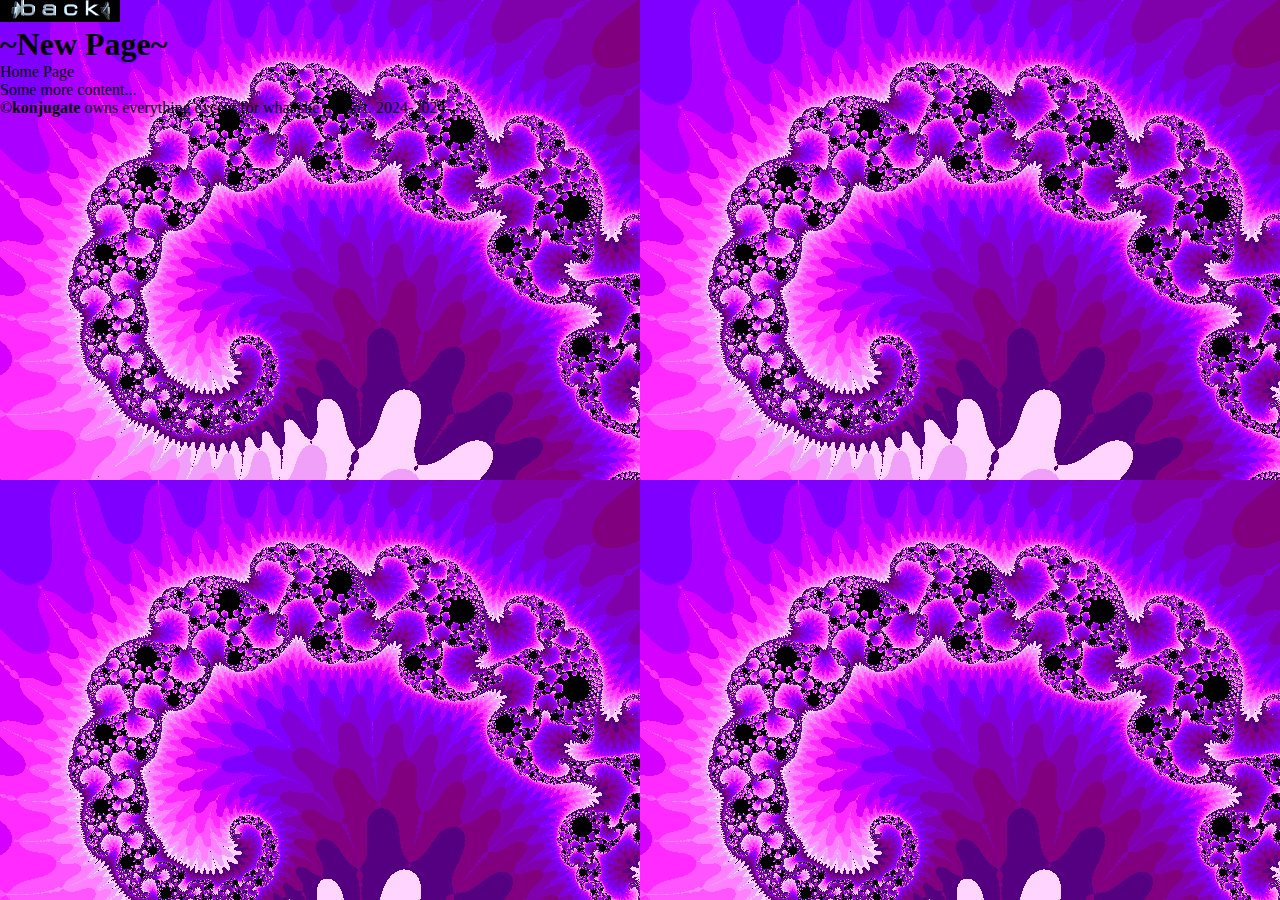
<file: konjugate_boilerplate.html>
<!--Cut the fat, crodie-->
<!DOCTYPE html>
<html lang="en">
  <head>
    <link rel="stylesheet" href="style.css">
    <meta charset="UTF-8">
    <meta name="viewport" content="width=device-width, initial-scale=1.0">
    <meta http-equiv="X-UA-Compatible" content="ie=edge">
    <link rel="stylesheet" href="style.css">
    <title>~New Page~</title>
  </head>
  <body>
    <table width="800px" cellspacing="0" cellpadding="0">
      <header>
        <span>
          <img src="assets/gifs/back2.gif" href="index.html" alt="Back to home">
        </span>
        <h1>~New Page~</h1>
      </header>
    </table>
    <p>
      <ul>
        <li>
          Home Page
        </li>
      </ul>
    </p>
    <p>
      Some more content...
    </p>
    <footer>
      <p><b>&copy;konjugate</b> owns everything except for what she doesn't. 2024-2024</p>
    </footer>
  </body>
</html>
</file>
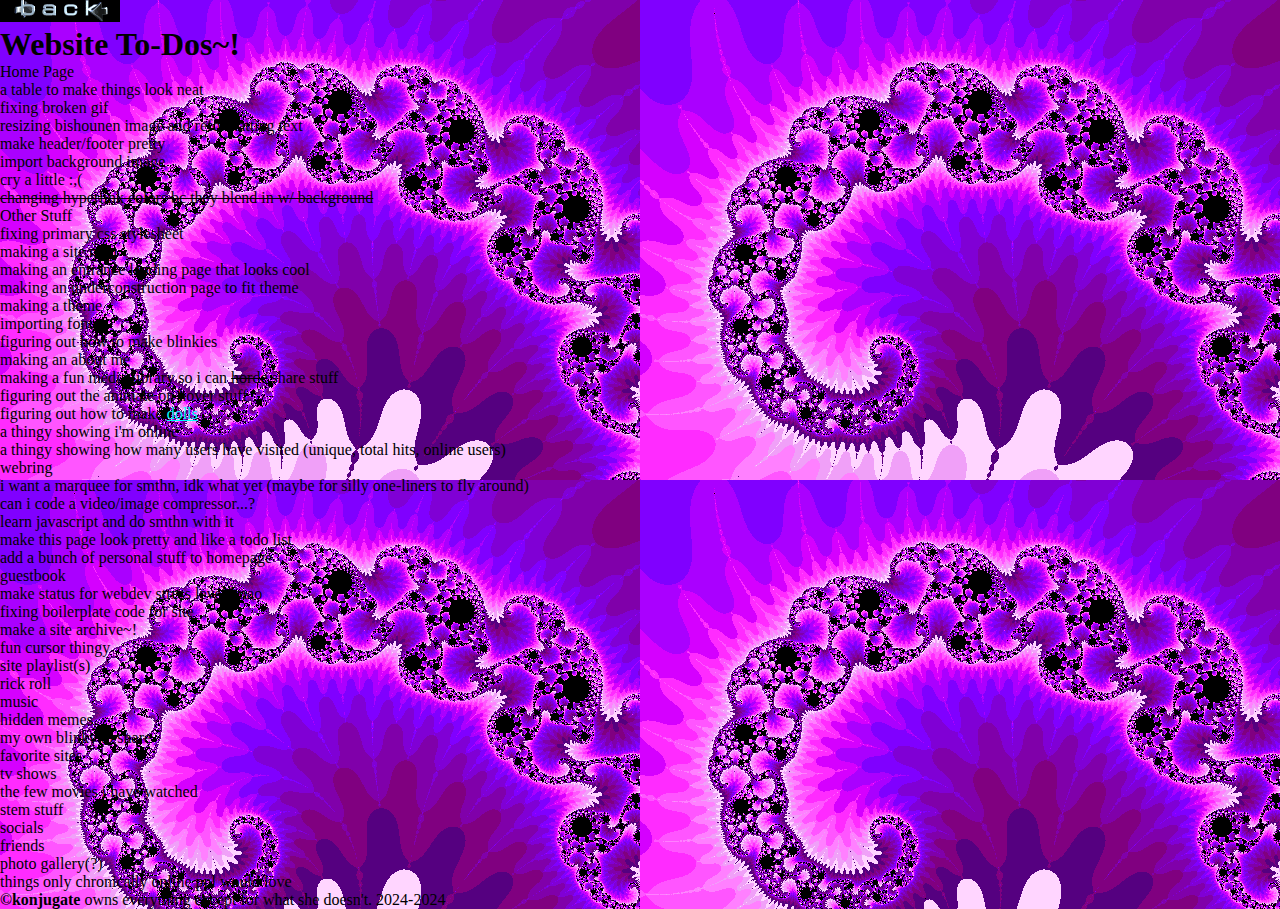
<file: todo.html>
<!DOCTYPE html>
<html lang="en">
  <head>
    <link rel="stylesheet" href="style.css">
    <meta charset="UTF-8">
    <meta name="viewport" content="width=device-width, initial-scale=1.0">
    <meta http-equiv="X-UA-Compatible" content="ie=edge">
    <link rel="icon" type="img" href="/favicon/favicon.ico">
    <title>Website To-Dos~!</title>
    <span>
      <a href="index.html" alt="Back to home">
        <img src="assets/gifs/back2.gif" >
      </a>
    </span>
    <h1>Website To-Dos~!</h1>
    <link rel="stylesheet" href="style.css">
  </head>
  <body class="content">
    <p>
      <ul>
        <li>
          Home Page
        </li>
          <ol>
            <li>a table to make things look neat</li>
            <li>fixing broken gif</li>
            <li>resizing bishounen image and reformatting text</li>
            <li>make header/footer pretty</li>
            <li>import background image</li>
            <li>cry a little :,(</li>
            <s><li>changing hyperlink colors bc they blend in w/ background</li></s>

          </ol>
        <li>Other Stuff</li>
          <ul>
            <li>fixing primary css stylesheet</li>
            <li>making a site map</li>
            <li>making an entrance landing page that looks cool</li>
            <li>making an underconstruction page to fit theme</li>
            <li>making a theme</li>
            <li>importing fonts</li>
            <li>figuring out how to make blinkies</li>
            <li>making an about me</li>
            <li>making a fun media library so i can <s>horde</s> share stuff</li>
            <li>figuring out the animate on hover stuff</li>
            <li>figuring out how to make <a href="https://web.archive.org/web/20091021161440/http://geocities.com/blondi3987/mydolls.html">
              dolls</a></li>
            <li>a thingy showing i'm online</li>
            <li>a thingy showing how many users have visited (unique, total hits, online users)</li>
            <li>webring</li>
            <li>i want a marquee for smthn, idk what yet (maybe for silly one-liners to fly around)</li>
            <li>can i code a video/image compressor...?</li>
            <li>learn javascript and do smthn with it</li>
            <li>make this page look pretty and like a todo list</li>
            <li>add a bunch of personal stuff to homepage</li>
            <li>guestbook</li>
            <li>make status for webdev stress level lmao</li>
            <li>fixing boilerplate code for site</li>
            <li>make a site archive~!</li>
            <li>fun cursor thingy</li>
            <li>site playlist(s)</li>
            <li>rick roll</li>
              <ol>
                <li>music</li>
                <li>hidden memes</li>
                <li>my own blinky to share</li>
                <li>favorite sites</li>
                <li>tv shows</li>
                <li>the few movies i have watched</li>
                <li>stem stuff</li>
                <li>socials</li>
                <li>friends</li>
                <li>photo gallery(?)</li>
                <li>things only chronically online ppl would love</li>
              </ol>
          </ul>
      </ul>
    </p>
  </body>
  <footer>
    <p><b>&copy;konjugate</b> owns everything except for what she doesn't. 2024-2024</p>
  </footer>
</html>
</file>
<file: style.css>
/* CSS is how you can add style to your website, such as colors, fonts, and positioning of your
   HTML content. To learn how to do something, just try searching Google for questions like
   "how to change link color." */

* {
    padding: 0;
    margin: 0;
}

a:link {
    color: aqua;
}

a:visited, a:hover {
    color: pink;
}

body {
    background-image: url(assets/backgrounds/qch50017.gif);
    color: black;
    font-family: Verdana;
    height: 100%;
    overflow: hidden;
}

.container {
    display: flex;
}

.sidebar {
    width: 150px;
    background-color: #ff2bff;
    color: black;
    box-sizing: border-box;
}

#navbar {
    background-color: #550080;
    color: #ffffff;
    margin: auto;
    margin-top: 20px;
    width: 800px;
    border: 0, #5a1c94;
    text-align: center;
    padding-top: 15px;
}

#page {
    text-align: center;
    max-width: 800px;
    margin: auto;
    height: 100%;
    overflow: hidden;
}

#content {
    max-width: 800px;
    margin: auto;
    justify-content: left;
    background-color: white;
    padding: 15px;
}
/*
#bishounen {
    width: 200px;
    height: auto;
    float: right;
}*/

#info {
    background-color: #550080;
    color: #ffffff;
    padding: 10px 10px 10px 10px;
}

/*content should deninitely have it's own class
so i don't have to reformat it everytime*/


/*  
  header, footer {
    background-color: #5a1c94;
    max-width: 700px;
    padding: 3px;
    text-align: center;
}

.table {
    margin: 0 auto;
}
  
 

.item {
    display: inline-block;
    margin-left: 5px;
    margin-right: 5px;
    padding: none;
}

*/

/*background-image: url("vault/spaceyspace.gif");*/
</file>
